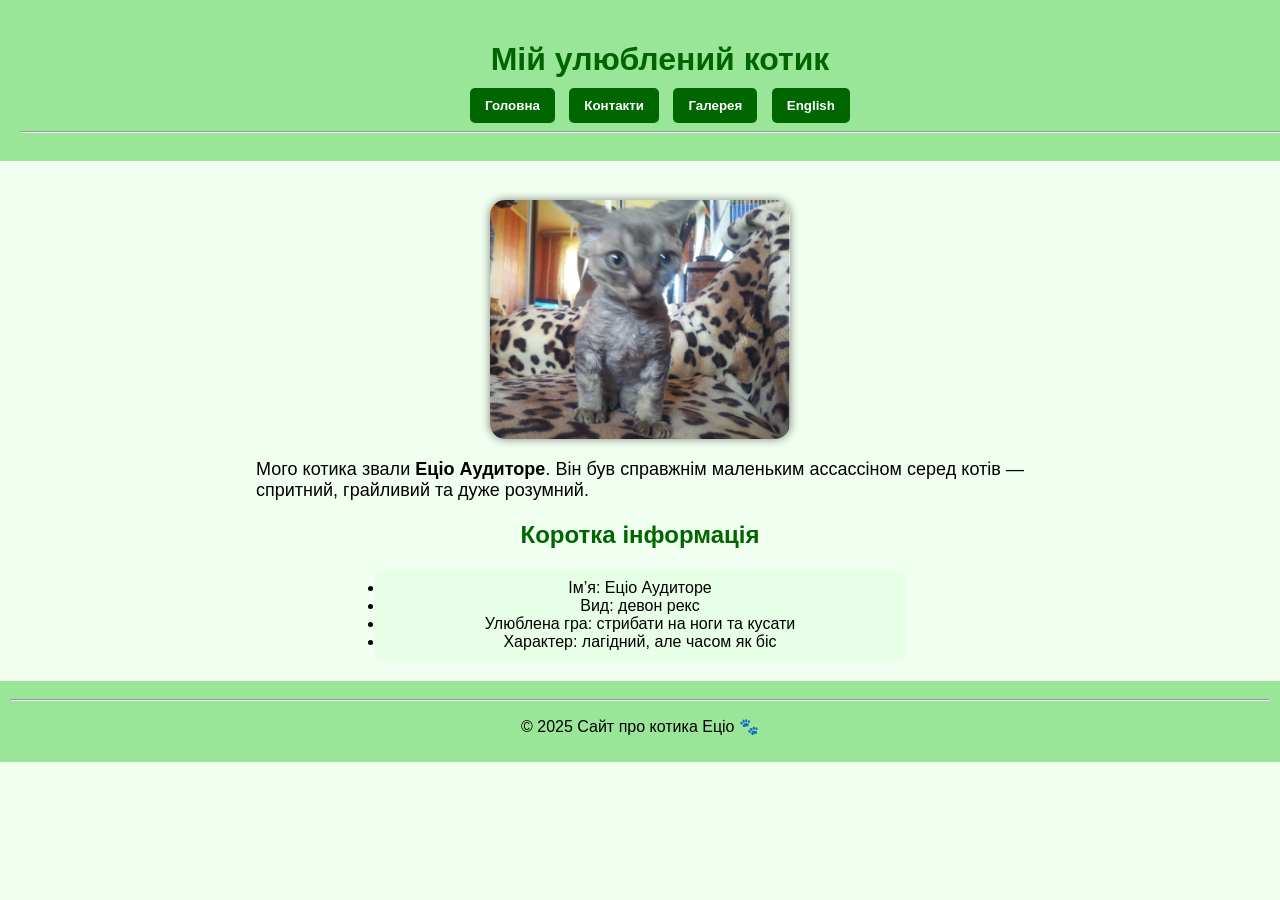
<file: index.html>
<!DOCTYPE html>
<html lang="uk">
<head>
    <meta charset="UTF-8">
    <title>Мій котик — Еціо Аудиторе</title>
    <link rel="stylesheet" href="css/style.css">
</head>
<body class="main-body">
    <header class="site-header">
        <h1 id="title">Мій улюблений котик</h1>
        <nav class="menu">
            <button><a href="index.html">Головна</a></button>
            <button><a href="pages/contact.html">Контакти</a></button>
            <button><a href="pages/gallery.html">Галерея</a></button>
            <button><a href="en/index.html">English</a></button>
        </nav>
        <hr>
    </header>

    <main>
        <img class="cat-photo" src="photo/cat.jpg" alt="Еціо Аудиторе" width="300">

        <p class="description">Мого котика звали <strong>Еціо Аудиторе</strong>.  
        Він був справжнім маленьким ассассіном серед котів — спритний, грайливий та дуже розумний.</p>

        <h2 class="section-title">Коротка інформація</h2>
        <ul class="info-list">
            <li>Ім’я: Еціо Аудиторе</li>
            <li>Вид: девон рекс</li>
            <li>Улюблена гра: стрибати на ноги та кусати</li>
            <li>Характер: лагідний, але часом як біс</li>
        </ul>
    </main>

    <footer class="site-footer">
        <hr>
        <p>&copy; 2025 Сайт про котика Еціо 🐾</p>
    </footer>
</body>
</html>
</file>
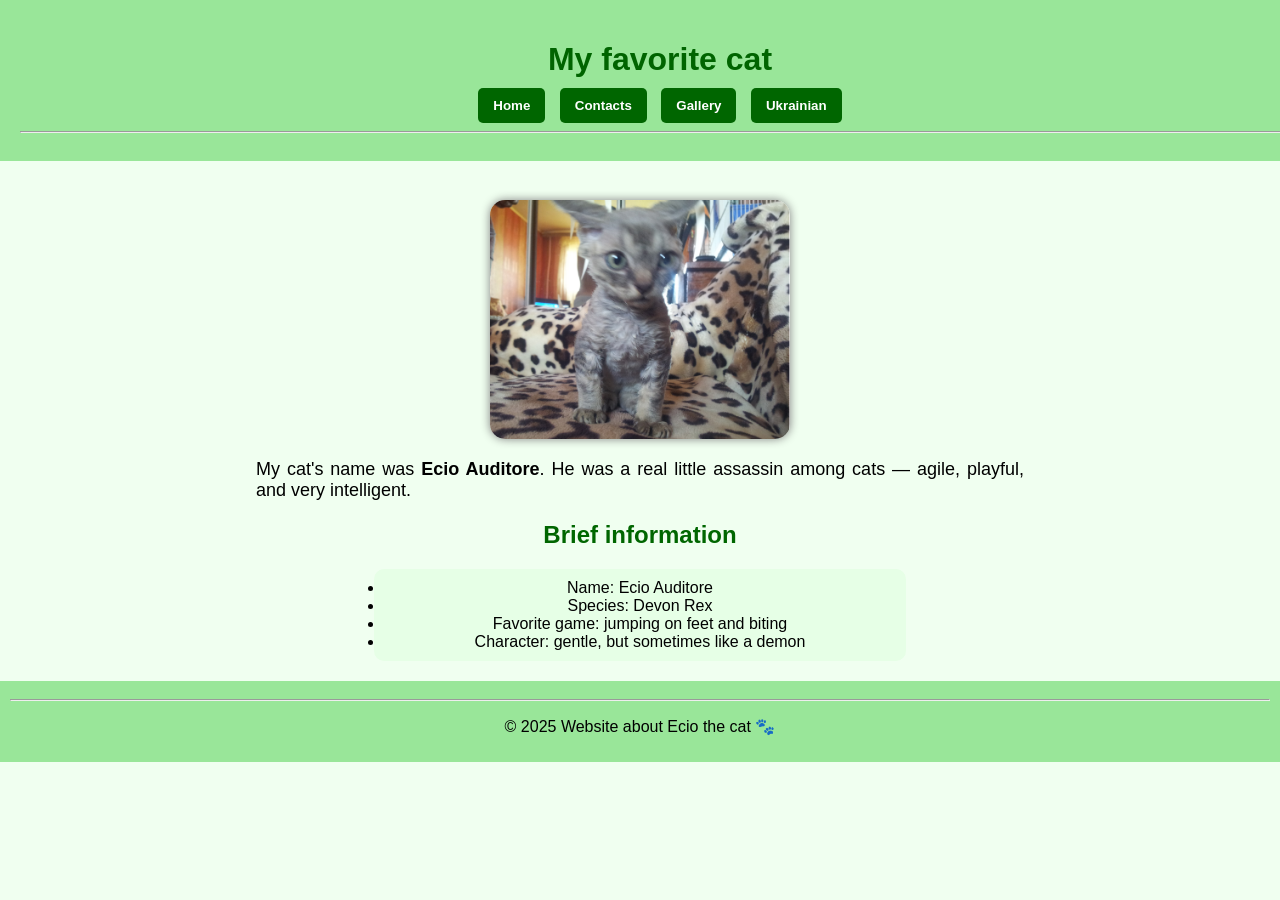
<file: en/index.html>
<!DOCTYPE html>
<html lang="en">
<head>
    <meta charset="UTF-8">
    <title>My cat — Ecio Auditore</title>
    <link rel="stylesheet" href="../css/style.css">
</head>
<body class="main-body">
    <header class="site-header">
        <h1 id="title">My favorite cat</h1>
        <nav class="menu">
            <button><a href="index.html">Home</a></button>
            <button><a href="pages/contact.html">Contacts</a></button>
            <button><a href="pages/gallery.html">Gallery</a></button>
            <button><a href="../index.html">Ukrainian</a></button>
        </nav>
        <hr>
    </header>

    <main>
        <img class="cat-photo" src="../photo/cat.jpg" alt="Ecio Auditore" width="300">

        <p class="description">My cat's name was <strong>Ecio Auditore</strong>.  
        He was a real little assassin among cats — agile, playful, and very intelligent.</p>

        <h2 class="section-title">Brief information</h2>
        <ul class="info-list">
            <li>Name: Ecio Auditore</li>
            <li>Species: Devon Rex</li>
            <li>Favorite game: jumping on feet and biting</li>
            <li>Character: gentle, but sometimes like a demon</li>
        </ul>
    </main>

    <footer class="site-footer">
        <hr>
        <p>&copy; 2025 Website about Ecio the cat 🐾</p>
    </footer>
</body>
</html>
</file>
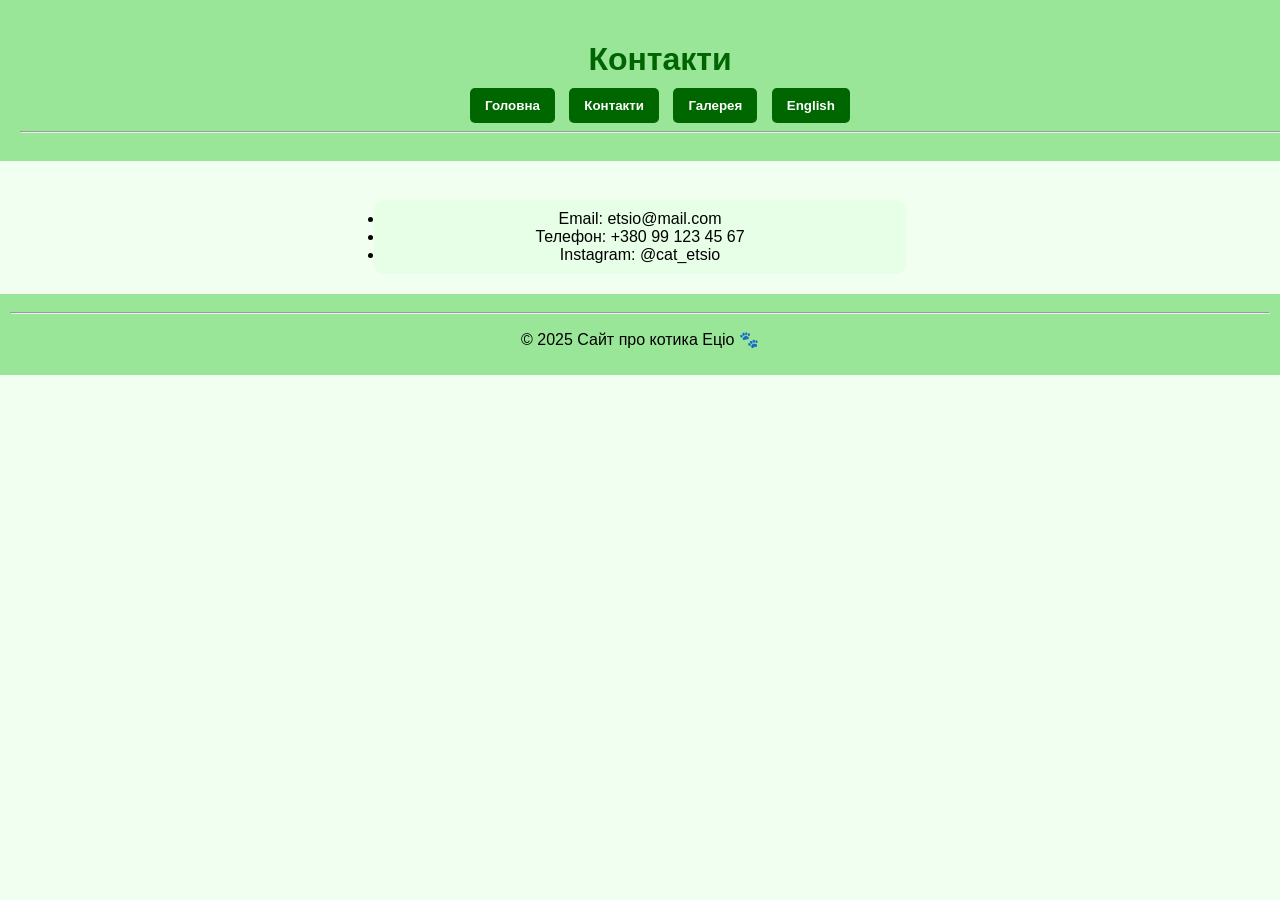
<file: pages/contact.html>
<!DOCTYPE html>
<html lang="uk">
<head>
    <meta charset="UTF-8">
    <title>Контакти</title>
    <link rel="stylesheet" href="../css/style.css">
</head>
<body class="main-body">
    <header class="site-header">
        <h1 id="title">Контакти</h1>
        <nav class="menu">
            <button><a href="../index.html">Головна</a></button>
            <button><a href="contact.html">Контакти</a></button>
            <button><a href="gallery.html">Галерея</a></button>
            <button><a href="../en/index.html">English</a></button>
        </nav>
        <hr>
    </header>

    <main>
        <ul class="info-list">
            <li>Email: etsio@mail.com</li>
            <li>Телефон: +380 99 123 45 67</li>
            <li>Instagram: @cat_etsio</li>
        </ul>
    </main>

    <footer class="site-footer">
        <hr>
        <p>&copy; 2025 Сайт про котика Еціо 🐾</p>
    </footer>
</body>
</html>
</file>
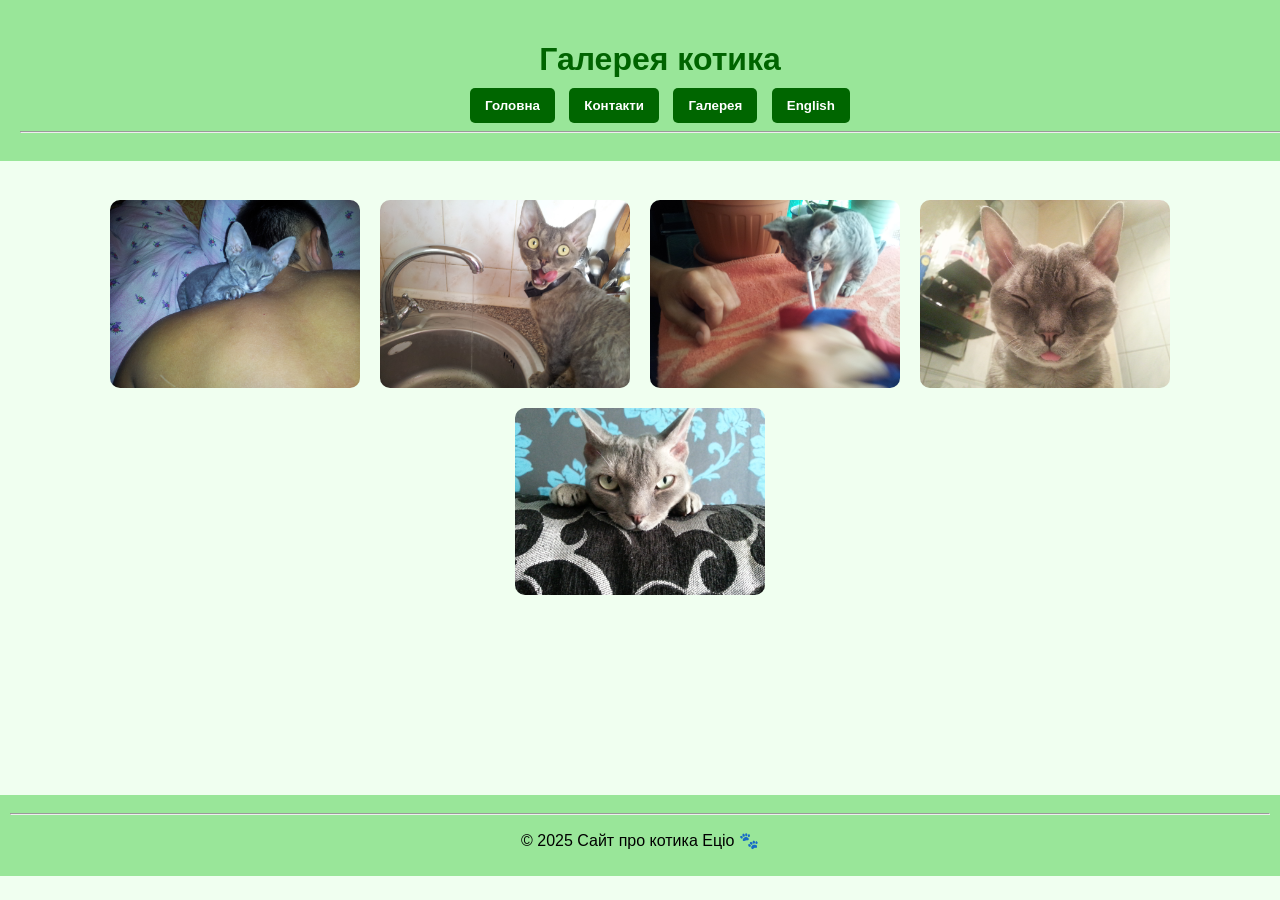
<file: pages/gallery.html>
<!DOCTYPE html>
<html lang="uk">
<head>
    <meta charset="UTF-8">
    <title>Галерея</title>
    <link rel="stylesheet" href="../css/style.css">
</head>
<body class="main-body">
    <header class="site-header">
        <h1 id="title">Галерея котика</h1>
        <nav class="menu">
            <button><a href="../index.html">Головна</a></button>
            <button><a href="contact.html">Контакти</a></button>
            <button><a href="gallery.html">Галерея</a></button>
            <button><a href="../en/index.html">English</a></button>
        </nav>
        <hr>
    </header>

    <main>
        <div class="gallery">
            <img src="../photo/cat1.jpg" alt="Еціо спить" width="250">
            <img src="../photo/cat2.jpg" alt="Еціо п'є воду" width="250">
            <img src="../photo/cat3.jpg" alt="Еціо жує цигарку" width="250">
            <img src="../photo/cat4.jpg" alt="Еціо показує язика" width="250">
            <img src="../photo/cat5.jpg" alt="Еціо в режимі вбивці" width="250">
        </div>
    </main>

    <!-- Модалка -->
    <div id="modal" class="modal">
        <span class="close">&times;</span>
        <img class="modal-content" id="modal-img">
    </div>

    <footer class="site-footer">
        <hr>
        <p>&copy; 2025 Сайт про котика Еціо 🐾</p>
    </footer>

    <script>
        const modal = document.getElementById("modal");
        const modalImg = document.getElementById("modal-img");
        const close = document.querySelector(".close");

        document.querySelectorAll(".gallery img").forEach(img => {
            img.addEventListener("click", () => {
                modal.style.display = "flex";
                modalImg.src = img.src;
            });
        });

        close.onclick = () => modal.style.display = "none";
        modal.onclick = e => { if (e.target === modal) modal.style.display = "none"; };
    </script>
</body>
</html>
</file>
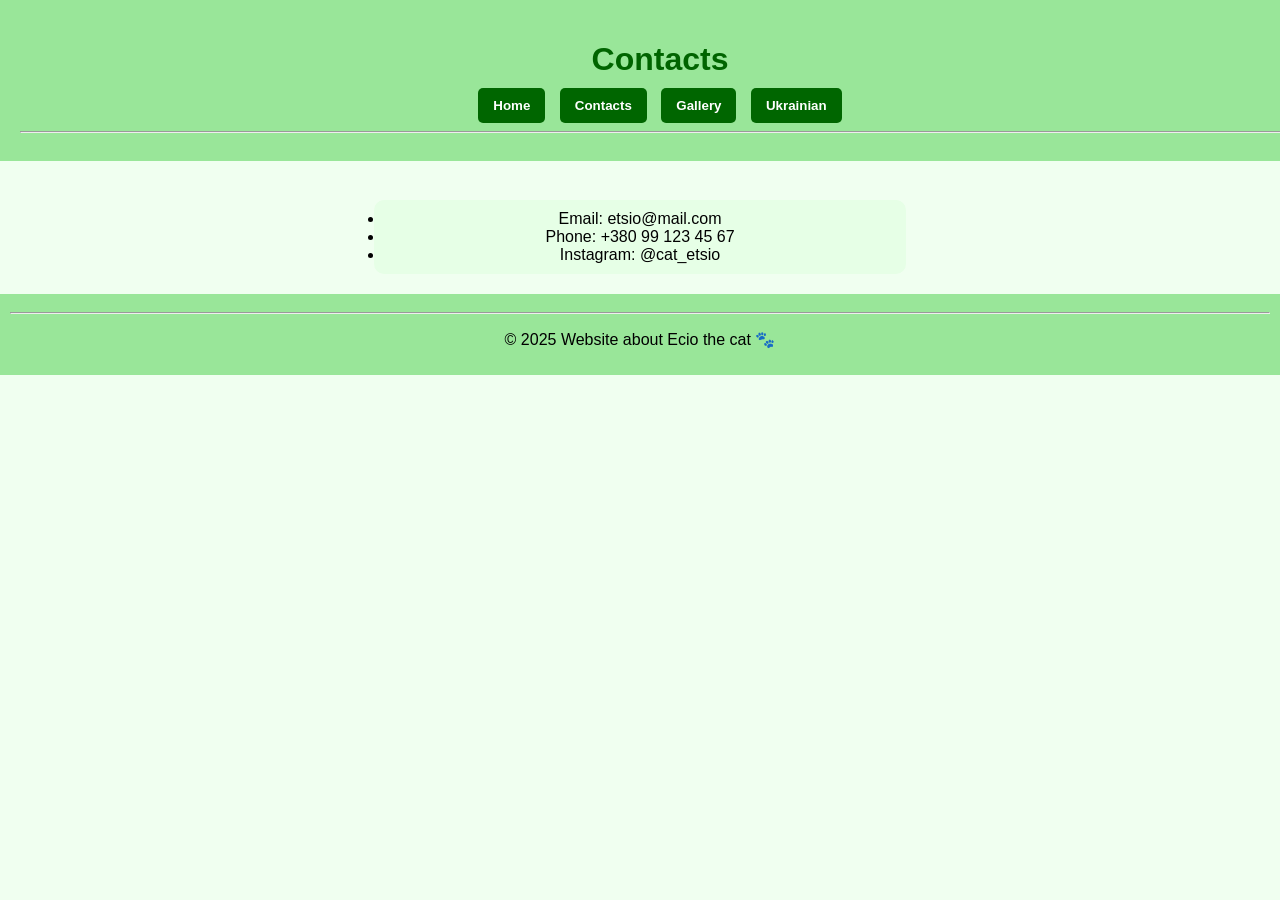
<file: en/pages/contact.html>
<!DOCTYPE html>
<html lang="en">
<head>
    <meta charset="UTF-8">
    <title>Contacts</title>
    <link rel="stylesheet" href="../../css/style.css">
</head>
<body class="main-body">
    <header class="site-header">
        <h1 id="title">Contacts</h1>
        <nav class="menu">
            <button><a href="../index.html">Home</a></button>
            <button><a href="contact.html">Contacts</a></button>
            <button><a href="gallery.html">Gallery</a></button>
            <button><a href="../../index.html">Ukrainian</a></button>
        </nav>
        <hr>
    </header>

    <main>
        <ul class="info-list">
            <li>Email: etsio@mail.com</li>
            <li>Phone: +380 99 123 45 67</li>
            <li>Instagram: @cat_etsio</li>
        </ul>
    </main>

    <footer class="site-footer">
        <hr>
        <p>&copy; 2025 Website about Ecio the cat 🐾</p>
    </footer>
</body>
</html>
</file>
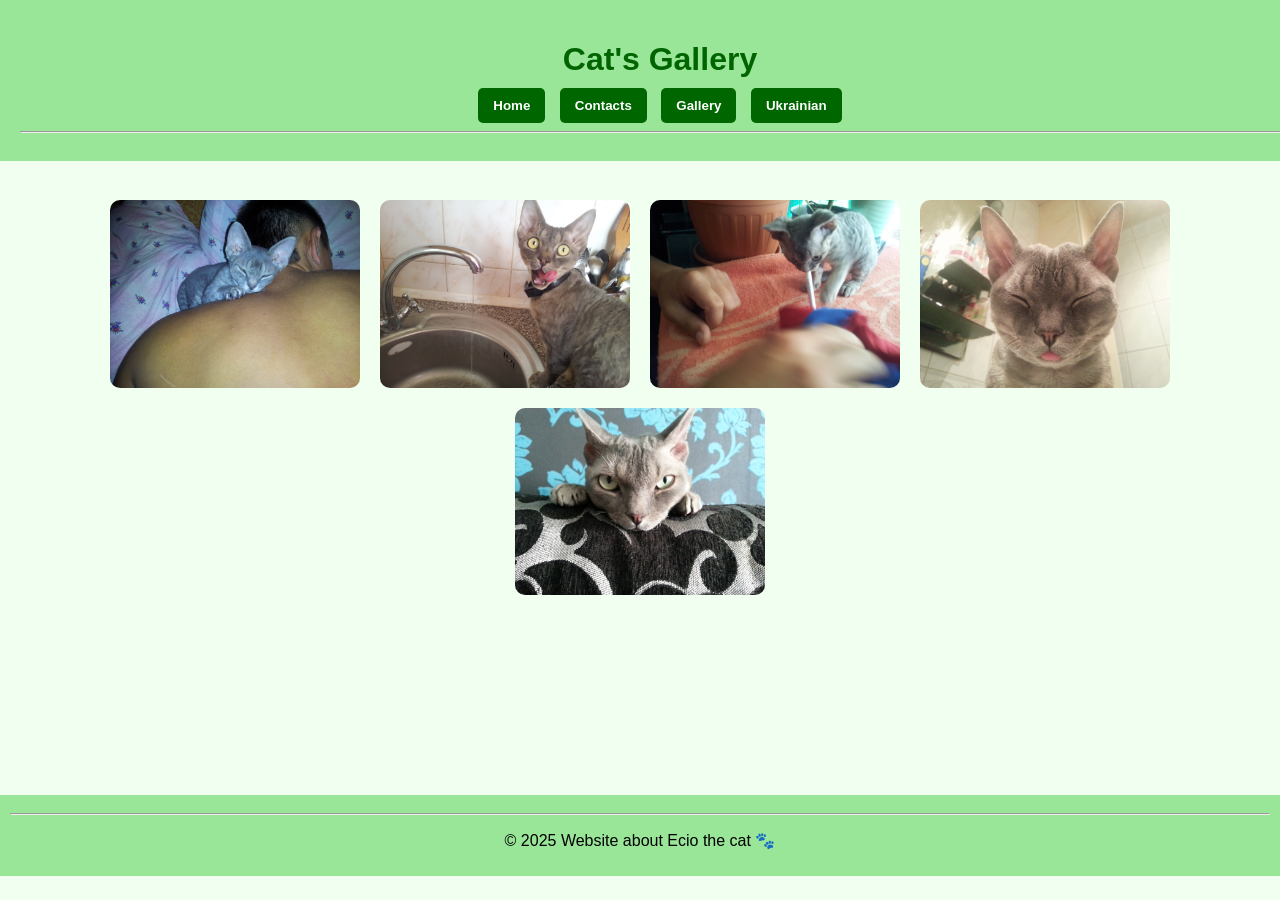
<file: en/pages/gallery.html>
<!DOCTYPE html>
<html lang="en">
<head>
    <meta charset="UTF-8">
    <title>Gallery</title>
    <link rel="stylesheet" href="../../css/style.css">
</head>
<body class="main-body">
    <header class="site-header">
        <h1 id="title">Cat's Gallery</h1>
        <nav class="menu">
            <button><a href="../index.html">Home</a></button>
            <button><a href="contact.html">Contacts</a></button>
            <button><a href="gallery.html">Gallery</a></button>
            <button><a href="../../index.html">Ukrainian</a></button>
        </nav>
        <hr>
    </header>

    <main>
        <div class="gallery">
            <img src="../../photo/cat1.jpg" alt="Ecio is sleeping" width="250">
            <img src="../../photo/cat2.jpg" alt="Ecio is drinking water" width="250">
            <img src="../../photo/cat3.jpg" alt="Ecio chewing cigarette" width="250">
            <img src="../../photo/cat4.jpg" alt="Ecio sticking tongue out" width="250">
            <img src="../../photo/cat5.jpg" alt="Ecio killer mode" width="250">
        </div>
    </main>

    <!-- Modal -->
    <div id="modal" class="modal">
        <span class="close">&times;</span>
        <img class="modal-content" id="modal-img">
    </div>

    <footer class="site-footer">
        <hr>
        <p>&copy; 2025 Website about Ecio the cat 🐾</p>
    </footer>

    <script>
        const modal = document.getElementById("modal");
        const modalImg = document.getElementById("modal-img");
        const close = document.querySelector(".close");

        document.querySelectorAll(".gallery img").forEach(img => {
            img.addEventListener("click", () => {
                modal.style.display = "flex";
                modalImg.src = img.src;
            });
        });

        close.onclick = () => modal.style.display = "none";
        modal.onclick = e => { if (e.target === modal) modal.style.display = "none"; };
    </script>
</body>
</html>
</file>
<file: css/style.css>
body.main-body {
    background-color: #f0fff0; /* світло-зелений фон */
    font-family: Arial, sans-serif;
    margin: 0;
    padding: 0;
    overflow: hidden;
}

/* Хедер */
.site-header {
    text-align: center;
    background: #99e699;
    padding: 20px;
    position: fixed;   /* фіксуемо */
    top: 0;
    left: 0;
    width: 100%;
    z-index: 1000;
}

#title {
    color: darkgreen;
    font-size: 32px;
    margin-bottom: 10px;
}

/* Меню */
.menu button {
    background: #006600;
    border: none;
    padding: 10px 15px;
    margin: 0 5px;
    border-radius: 5px;
}

.menu a {
    text-decoration: none;
    color: white;
    font-weight: bold;
}

.menu button:hover {
    background: #ff6600;
}

/* Контент */
main {
    margin-top: 200px; /* відступ під хедер */
    text-align: center;
}

.cat-photo {
    display: block;
    margin: 20px auto;
    border-radius: 15px;
    box-shadow: 0 0 10px gray;
}

.description {
    width: 60%;
    margin: 0 auto;
    text-align: justify;
    font-size: 18px;
}

.section-title {
    color: #006600;
    text-align: center;
}

.info-list {
    width: 40%;
    margin: 10px auto;
    padding: 10px;
    background: #e6ffe6;
    border-radius: 10px;
}

/* Футер */
.site-footer {
    text-align: center;
    background: #99e699;
    padding: 10px;
    margin-top: 20px;
}

/* Галерея */
.gallery {
    display: flex;
    flex-wrap: wrap;
    justify-content: center;
    gap: 20px;
    margin: 200px auto;
}

.gallery img {
    border-radius: 10px;
    transition: transform 0.3s ease, box-shadow 0.3s ease;
    cursor: pointer;
}

.gallery img:hover {
    transform: scale(1.2);
    box-shadow: 0 8px 20px rgba(0,0,0,0.4);
}

/* Модалка */
.modal {
    display: none; 
    position: fixed;
    z-index: 2000; 
    inset: 0;
    background-color: rgba(0,0,0,0.9);
    justify-content: center;
    align-items: center;
}

.modal-content {
    max-width: 90%;
    max-height: 90%;
    border-radius: 10px;
}

.close {
    position: absolute;
    top: 20px;
    right: 40px;
    color: white;
    font-size: 40px;
    cursor: pointer;
}
</file>
